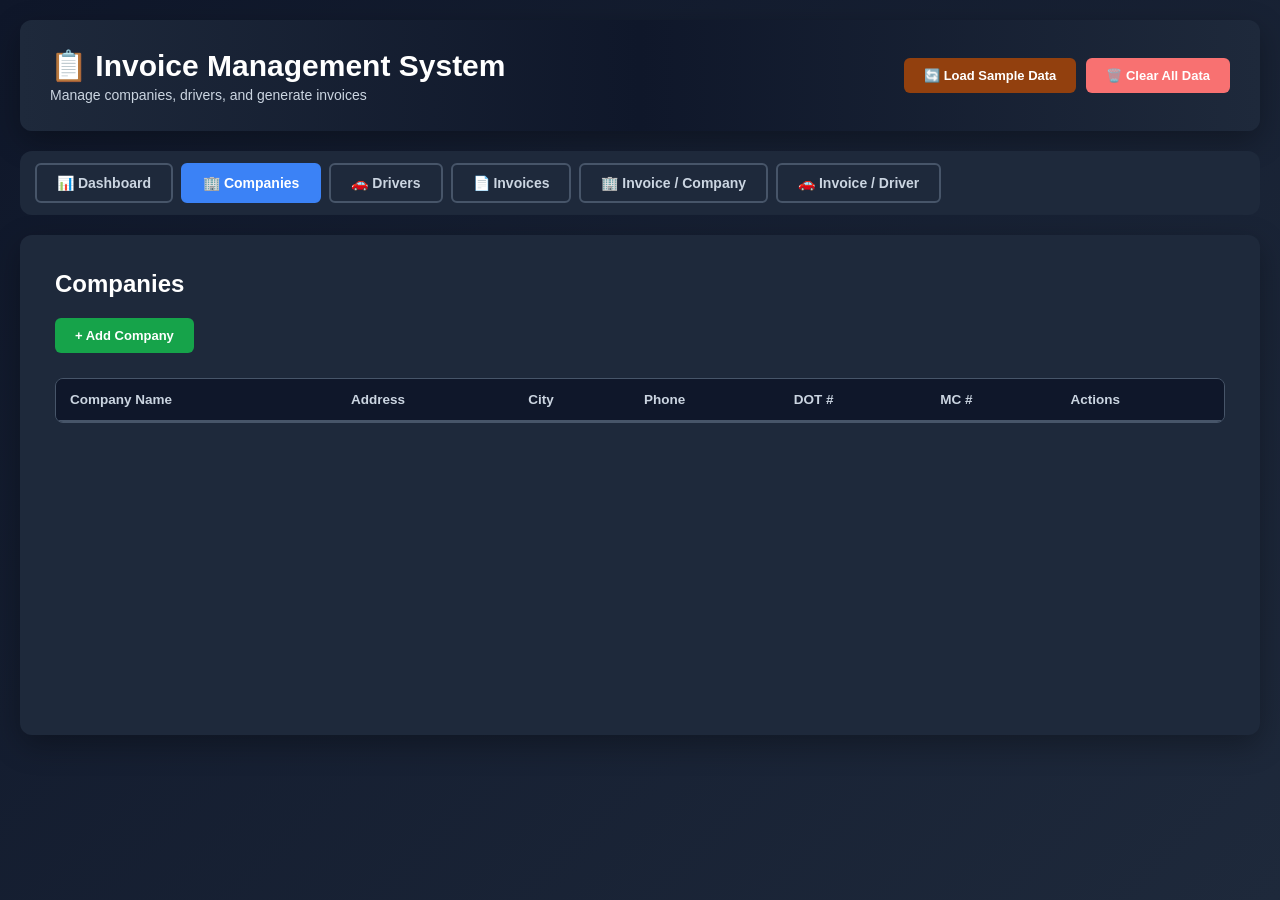
<file: companies.html>
<!DOCTYPE html>
<html lang="en">
<head>
    <meta charset="UTF-8">
    <meta name="viewport" content="width=device-width, initial-scale=1.0">
    <title>Companies - Invoice Management System</title>
    <link rel="stylesheet" href="assets/css/style.css">
</head>
<body>
<div class="app-wrapper">

    <div class="header">
        <div>
            <h1>📋 Invoice Management System</h1>
            <p>Manage companies, drivers, and generate invoices</p>
        </div>
        <div class="header-actions">
            <button class="btn btn-amber" onclick="loadSampleData()">🔄 Load Sample Data</button>
            <button class="btn btn-danger" onclick="clearAllData()">🗑️ Clear All Data</button>
        </div>
    </div>

    <div class="nav-tabs">
        <a class="nav-tab" href="dashboard.html">📊 Dashboard</a>
        <a class="nav-tab active" href="companies.html">🏢 Companies</a>
        <a class="nav-tab" href="drivers.html">🚗 Drivers</a>
        <a class="nav-tab" href="invoices.html">📄 Invoices</a>
        <a class="nav-tab" href="inv-company.html">🏢 Invoice / Company</a>
        <a class="nav-tab" href="inv-driver.html">🚗 Invoice / Driver</a>
    </div>

    <div class="content">
        <h2 style="margin-bottom:20px;">Companies</h2>
        <div class="btn-row">
            <button class="btn btn-success" onclick="openCompanyModal()">+ Add Company</button>
        </div>
        <div class="table-wrap">
            <table>
                <thead><tr><th>Company Name</th><th>Address</th><th>City</th><th>Phone</th><th>DOT #</th><th>MC #</th><th>Actions</th></tr></thead>
                <tbody id="companiesTbody"></tbody>
            </table>
        </div>
    </div>

</div>

<!-- Company Modal -->
<div id="companyModal" class="modal">
    <div class="modal-box modal-sm">
        <div class="modal-hdr">
            <h2 id="companyModalTitle">Add Company</h2>
            <button class="close-btn" onclick="closeModal('companyModal')">&times;</button>
        </div>
        <form id="companyForm" onsubmit="saveCompany(event)">
            <input type="hidden" id="editCompanyId">
            <div class="form-grid">
                <div class="form-group"><label>Company Name *</label><input type="text" id="companyName" required placeholder="e.g. BH Relocation INC"></div>
                <div class="form-group"><label>Phone *</label><input type="text" id="companyPhone" required placeholder="(000) 000-0000"></div>
            </div>
            <div class="form-grid">
                <div class="form-group"><label>Street Address</label><input type="text" id="companyAddress" placeholder="Street address"></div>
                <div class="form-group"><label>City, State ZIP</label><input type="text" id="companyCity" placeholder="Atlanta, GA 30301"></div>
            </div>
            <div class="form-grid">
                <div class="form-group"><label>US DOT Number</label><input type="text" id="companyDOT" placeholder="DOT #"></div>
                <div class="form-group"><label>MC / ICC Number</label><input type="text" id="companyMC" placeholder="MC #"></div>
            </div>
            <div class="modal-footer">
                <button type="button" class="btn btn-secondary" onclick="closeModal('companyModal')">Cancel</button>
                <button type="submit" class="btn btn-primary" id="companySubmitBtn">Save Company</button>
            </div>
        </form>
    </div>
</div>

<div id="toast" class="toast"></div>

<script src="assets/js/data.js"></script>
<script src="assets/js/utils.js"></script>
<script>
function renderPage() {
    const tb = document.getElementById('companiesTbody');
    if (!companies.length) {
        tb.innerHTML = '<tr><td colspan="7" class="empty">No companies yet. Click "+ Add Company" to start.</td></tr>';
        return;
    }
    tb.innerHTML = companies.map(c => `
        <tr>
            <td><strong>${c.name}</strong></td>
            <td>${c.address || '—'}</td>
            <td>${c.city || '—'}</td>
            <td>${c.phone}</td>
            <td>${c.dotNumber || '—'}</td>
            <td>${c.mcNumber || '—'}</td>
            <td><div class="action-btns">
                <button class="btn-xs btn-xs-edit"   onclick="openCompanyModal(${c.id})">✏️ Edit</button>
                <button class="btn-xs btn-xs-delete" onclick="deleteCompany(${c.id})">🗑️ Delete</button>
            </div></td>
        </tr>`).join('');
}

function openCompanyModal(id) {
    document.getElementById('companyForm').reset();
    document.getElementById('editCompanyId').value = '';
    document.getElementById('companyModalTitle').textContent = 'Add Company';
    document.getElementById('companySubmitBtn').textContent  = 'Save Company';
    if (id) {
        const c = companies.find(x => x.id === id);
        if (!c) return;
        document.getElementById('editCompanyId').value  = id;
        document.getElementById('companyName').value    = c.name;
        document.getElementById('companyPhone').value   = c.phone;
        document.getElementById('companyAddress').value = c.address || '';
        document.getElementById('companyCity').value    = c.city    || '';
        document.getElementById('companyDOT').value     = c.dotNumber || '';
        document.getElementById('companyMC').value      = c.mcNumber  || '';
        document.getElementById('companyModalTitle').textContent = 'Edit Company';
        document.getElementById('companySubmitBtn').textContent  = 'Update Company';
    }
    document.getElementById('companyModal').classList.add('active');
}

function saveCompany(e) {
    e.preventDefault();
    const editId = parseInt(document.getElementById('editCompanyId').value) || null;
    const data = {
        name:      document.getElementById('companyName').value.trim(),
        phone:     document.getElementById('companyPhone').value.trim(),
        address:   document.getElementById('companyAddress').value.trim(),
        city:      document.getElementById('companyCity').value.trim(),
        dotNumber: document.getElementById('companyDOT').value.trim(),
        mcNumber:  document.getElementById('companyMC').value.trim(),
    };
    if (editId) {
        Object.assign(companies.find(c => c.id === editId), data);
        toast('Company updated!', 'success');
    } else {
        companies.push({ id: nextCompanyId++, ...data });
        toast('Company added!', 'success');
    }
    save(); renderPage();
    closeModal('companyModal');
}

function deleteCompany(id) {
    if (!confirm('Delete this company?')) return;
    companies = companies.filter(c => c.id !== id);
    save(); renderPage();
    toast('Company deleted.', 'success');
}

document.addEventListener('DOMContentLoaded', () => {
    if (!load()) loadDefaults();
    renderPage();
});
</script>
</body>
</html>
</file>
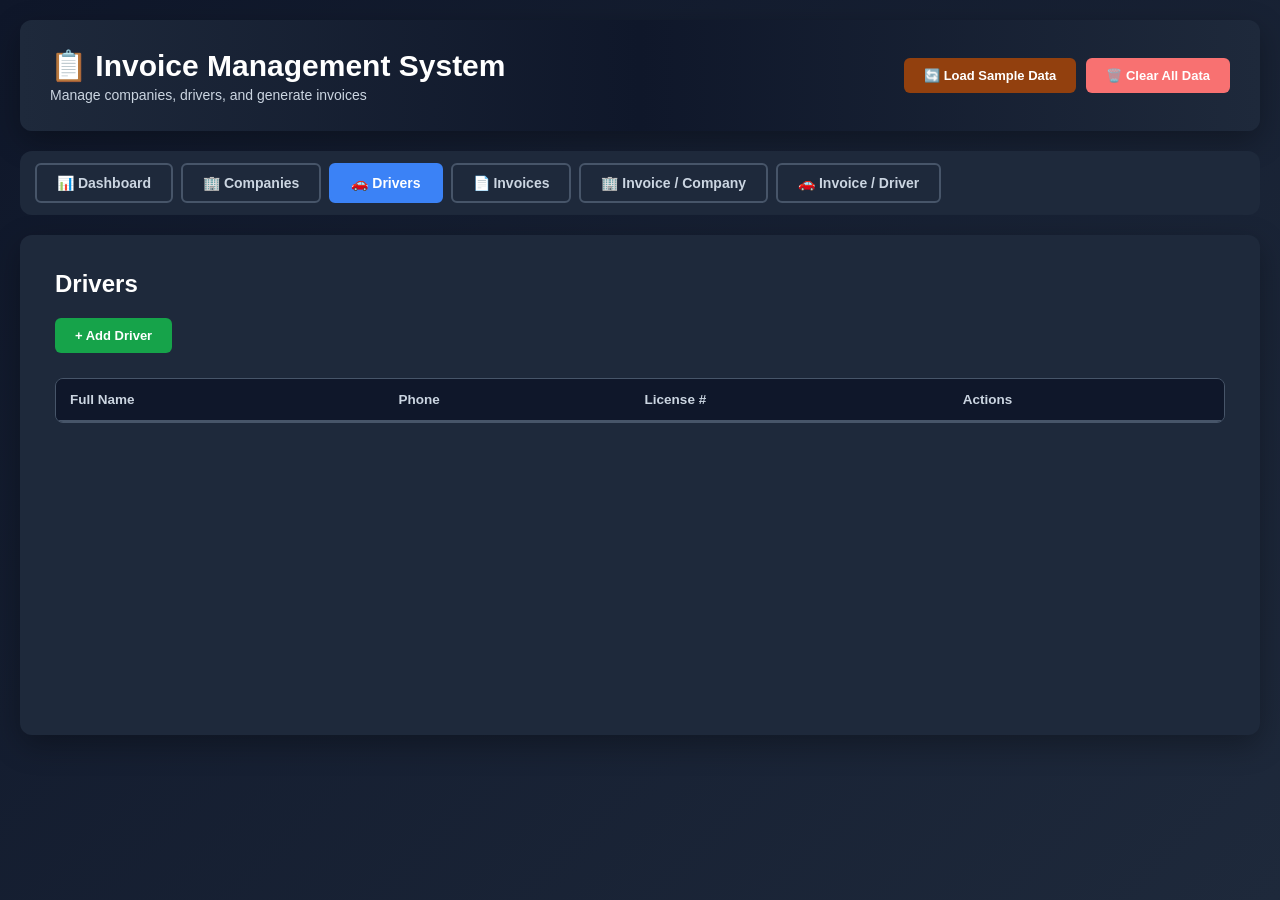
<file: drivers.html>
<!DOCTYPE html>
<html lang="en">
<head>
    <meta charset="UTF-8">
    <meta name="viewport" content="width=device-width, initial-scale=1.0">
    <title>Drivers - Invoice Management System</title>
    <link rel="stylesheet" href="assets/css/style.css">
</head>
<body>
<div class="app-wrapper">

    <div class="header">
        <div>
            <h1>📋 Invoice Management System</h1>
            <p>Manage companies, drivers, and generate invoices</p>
        </div>
        <div class="header-actions">
            <button class="btn btn-amber" onclick="loadSampleData()">🔄 Load Sample Data</button>
            <button class="btn btn-danger" onclick="clearAllData()">🗑️ Clear All Data</button>
        </div>
    </div>

    <div class="nav-tabs">
        <a class="nav-tab" href="dashboard.html">📊 Dashboard</a>
        <a class="nav-tab" href="companies.html">🏢 Companies</a>
        <a class="nav-tab active" href="drivers.html">🚗 Drivers</a>
        <a class="nav-tab" href="invoices.html">📄 Invoices</a>
        <a class="nav-tab" href="inv-company.html">🏢 Invoice / Company</a>
        <a class="nav-tab" href="inv-driver.html">🚗 Invoice / Driver</a>
    </div>

    <div class="content">
        <h2 style="margin-bottom:20px;">Drivers</h2>
        <div class="btn-row">
            <button class="btn btn-success" onclick="openDriverModal()">+ Add Driver</button>
        </div>
        <div class="table-wrap">
            <table>
                <thead><tr><th>Full Name</th><th>Phone</th><th>License #</th><th>Actions</th></tr></thead>
                <tbody id="driversTbody"></tbody>
            </table>
        </div>
    </div>

</div>

<!-- Driver Modal -->
<div id="driverModal" class="modal">
    <div class="modal-box modal-sm">
        <div class="modal-hdr">
            <h2 id="driverModalTitle">Add Driver</h2>
            <button class="close-btn" onclick="closeModal('driverModal')">&times;</button>
        </div>
        <form id="driverForm" onsubmit="saveDriver(event)">
            <input type="hidden" id="editDriverId">
            <div class="form-grid">
                <div class="form-group"><label>First Name *</label><input type="text" id="driverFirstName" required placeholder="First name"></div>
                <div class="form-group"><label>Last Name *</label><input type="text" id="driverLastName" required placeholder="Last name"></div>
            </div>
            <div class="form-grid">
                <div class="form-group"><label>Phone</label><input type="text" id="driverPhone" placeholder="(000) 000-0000"></div>
                <div class="form-group"><label>License Number</label><input type="text" id="driverLicense" placeholder="License #"></div>
            </div>
            <div class="modal-footer">
                <button type="button" class="btn btn-secondary" onclick="closeModal('driverModal')">Cancel</button>
                <button type="submit" class="btn btn-primary" id="driverSubmitBtn">Save Driver</button>
            </div>
        </form>
    </div>
</div>

<div id="toast" class="toast"></div>

<script src="assets/js/data.js"></script>
<script src="assets/js/utils.js"></script>
<script>
function renderPage() {
    const tb = document.getElementById('driversTbody');
    if (!drivers.length) {
        tb.innerHTML = '<tr><td colspan="4" class="empty">No drivers yet. Click "+ Add Driver" to start.</td></tr>';
        return;
    }
    tb.innerHTML = drivers.map(d => `
        <tr>
            <td><strong>${d.firstName} ${d.lastName}</strong></td>
            <td>${d.phone || '—'}</td>
            <td>${d.license || '—'}</td>
            <td><div class="action-btns">
                <button class="btn-xs btn-xs-edit"   onclick="openDriverModal(${d.id})">✏️ Edit</button>
                <button class="btn-xs btn-xs-delete" onclick="deleteDriver(${d.id})">🗑️ Delete</button>
            </div></td>
        </tr>`).join('');
}

function openDriverModal(id) {
    document.getElementById('driverForm').reset();
    document.getElementById('editDriverId').value = '';
    document.getElementById('driverModalTitle').textContent = 'Add Driver';
    document.getElementById('driverSubmitBtn').textContent  = 'Save Driver';
    if (id) {
        const d = drivers.find(x => x.id === id);
        if (!d) return;
        document.getElementById('editDriverId').value    = id;
        document.getElementById('driverFirstName').value = d.firstName;
        document.getElementById('driverLastName').value  = d.lastName;
        document.getElementById('driverPhone').value     = d.phone   || '';
        document.getElementById('driverLicense').value   = d.license || '';
        document.getElementById('driverModalTitle').textContent = 'Edit Driver';
        document.getElementById('driverSubmitBtn').textContent  = 'Update Driver';
    }
    document.getElementById('driverModal').classList.add('active');
}

function saveDriver(e) {
    e.preventDefault();
    const editId = parseInt(document.getElementById('editDriverId').value) || null;
    const data = {
        firstName: document.getElementById('driverFirstName').value.trim(),
        lastName:  document.getElementById('driverLastName').value.trim(),
        phone:     document.getElementById('driverPhone').value.trim(),
        license:   document.getElementById('driverLicense').value.trim(),
    };
    if (editId) {
        Object.assign(drivers.find(d => d.id === editId), data);
        toast('Driver updated!', 'success');
    } else {
        drivers.push({ id: nextDriverId++, ...data });
        toast('Driver added!', 'success');
    }
    save(); renderPage();
    closeModal('driverModal');
}

function deleteDriver(id) {
    if (!confirm('Delete this driver?')) return;
    drivers = drivers.filter(d => d.id !== id);
    save(); renderPage();
    toast('Driver deleted.', 'success');
}

document.addEventListener('DOMContentLoaded', () => {
    if (!load()) loadDefaults();
    renderPage();
});
</script>
</body>
</html>
</file>
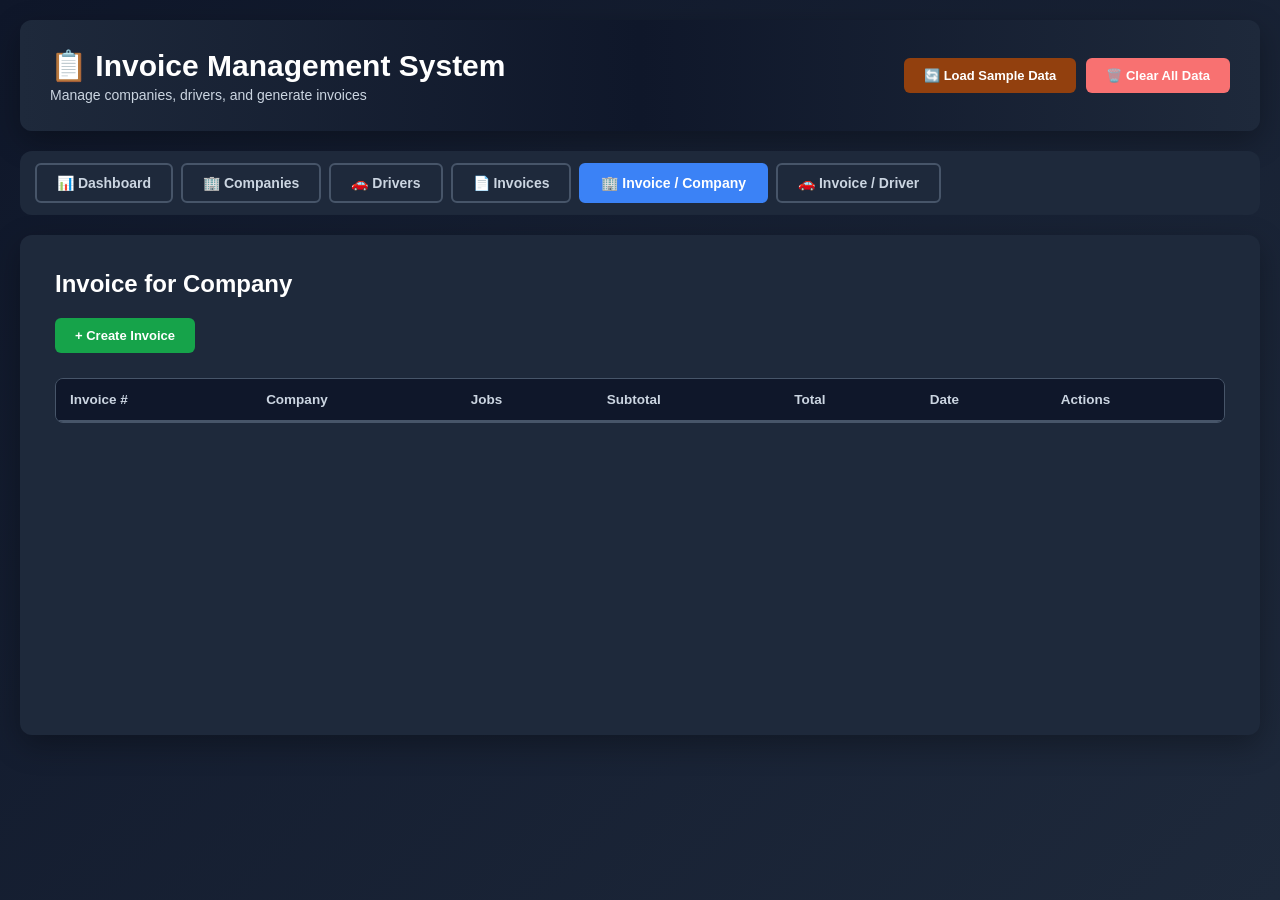
<file: inv-company.html>
<!DOCTYPE html>
<html lang="en">
<head>
    <meta charset="UTF-8">
    <meta name="viewport" content="width=device-width, initial-scale=1.0">
    <title>Invoice / Company - Invoice Management System</title>
    <link rel="stylesheet" href="assets/css/style.css">
</head>
<body>
<div class="app-wrapper">

    <div class="header">
        <div>
            <h1>📋 Invoice Management System</h1>
            <p>Manage companies, drivers, and generate invoices</p>
        </div>
        <div class="header-actions">
            <button class="btn btn-amber" onclick="loadSampleData()">🔄 Load Sample Data</button>
            <button class="btn btn-danger" onclick="clearAllData()">🗑️ Clear All Data</button>
        </div>
    </div>

    <div class="nav-tabs">
        <a class="nav-tab" href="dashboard.html">📊 Dashboard</a>
        <a class="nav-tab" href="companies.html">🏢 Companies</a>
        <a class="nav-tab" href="drivers.html">🚗 Drivers</a>
        <a class="nav-tab" href="invoices.html">📄 Invoices</a>
        <a class="nav-tab active" href="inv-company.html">🏢 Invoice / Company</a>
        <a class="nav-tab" href="inv-driver.html">🚗 Invoice / Driver</a>
    </div>

    <div class="content">
        <h2 style="margin-bottom:20px;">Invoice for Company</h2>
        <div class="btn-row">
            <button class="btn btn-success" onclick="openCoInvModal()">+ Create Invoice</button>
        </div>
        <div class="table-wrap">
            <table>
                <thead><tr><th>Invoice #</th><th>Company</th><th>Jobs</th><th>Subtotal</th><th>Total</th><th>Date</th><th>Actions</th></tr></thead>
                <tbody id="coInvTbody"></tbody>
            </table>
        </div>
    </div>

</div>

<!-- Create / Edit Company Invoice Modal -->
<div id="coInvModal" class="modal">
    <div class="modal-box modal-xl">
        <div class="modal-hdr">
            <h2 id="coInvModalTitle">Create Company Invoice</h2>
            <button class="close-btn" onclick="closeModal('coInvModal')">&times;</button>
        </div>
        <form id="coInvForm" onsubmit="saveCoInvoice(event)">
            <div class="form-grid">
                <div class="form-group">
                    <label>Company *</label>
                    <select id="coInvCompany" required>
                        <option value="">-- Select Company --</option>
                    </select>
                </div>
                <div class="form-group">
                    <label>Invoice Date *</label>
                    <input type="date" id="coInvDate" required>
                </div>
            </div>

            <div class="jobs-section">
                <h4>📦 Jobs</h4>
                <div class="line-items-scroll">
                    <div class="line-item-header-row-xl">
                        <span>Job #</span>
                        <span>Driver</span>
                        <span>Customer</span>
                        <span>From</span>
                        <span>To</span>
                        <span>CF</span>
                        <span>Rate</span>
                        <span>Total</span>
                        <span>Bal. Due</span>
                        <span>New Bal.</span>
                        <span>Remarks</span>
                        <span></span>
                    </div>
                    <div id="coJobsContainer"></div>
                </div>
                <button type="button" class="btn btn-primary" style="margin-top:10px;" onclick="addCoJobRow()">+ Add Job</button>
            </div>

            <div class="summary-box">
                <div class="summary-row"><span>Subtotal (CF × Rate):</span><span id="coSubtotal">$0.00</span></div>
                <div class="summary-row"><span>Carrier Fee (10%):</span><span id="coCarrierFee">$0.00</span></div>
                <div class="summary-row total"><span>TOTAL DUE:</span><span id="coTotal">$0.00</span></div>
            </div>

            <div class="modal-footer">
                <button type="button" class="btn btn-secondary" onclick="closeModal('coInvModal')">Cancel</button>
                <button type="submit" class="btn btn-success" id="coInvSubmitBtn">✔ Save Invoice</button>
            </div>
        </form>
    </div>
</div>

<!-- View Invoice Modal -->
<div id="invoiceViewModal" class="modal">
    <div class="modal-box modal-xl">
        <div class="modal-hdr">
            <h2>Invoice Detail</h2>
            <button class="close-btn" onclick="closeModal('invoiceViewModal')">&times;</button>
        </div>
        <div id="invoiceViewContent"></div>
        <div class="modal-footer">
            <button class="btn btn-secondary" onclick="closeModal('invoiceViewModal')">Close</button>
            <button class="btn btn-primary" onclick="triggerPrint(document.getElementById('invoiceViewContent').innerHTML)">🖨️ Print</button>
        </div>
    </div>
</div>

<!-- Dedicated print area (invisible on screen) -->
<div id="printArea"></div>

<div id="toast" class="toast"></div>

<script src="assets/js/data.js"></script>
<script src="assets/js/utils.js"></script>
<script>
let coJobRows      = [];
let editingCoInvId = null;

function emptyCoJob() {
    return { jobNumber:'', driverId:'', customerName:'', from:'', to:'', cubicFeet:'', rate:'', balanceDue:'', newBalance:'', remarks:'' };
}

// ── Table render ─────────────────────────────

function renderPage() {
    const tb = document.getElementById('coInvTbody');
    if (!companyInvoices.length) {
        tb.innerHTML = '<tr><td colspan="7" class="empty">No company invoices yet. Click "+ Create Invoice" to start.</td></tr>';
        return;
    }
    tb.innerHTML = companyInvoices.map(inv => {
        const co = companies.find(c => c.id === inv.companyId);
        const n  = (inv.lineItems || []).length;
        return `
            <tr>
                <td><strong>CI-${inv.id}</strong></td>
                <td>${co?.name || '?'}</td>
                <td>${n} job${n !== 1 ? 's' : ''}</td>
                <td>$${(inv.subtotal || 0).toFixed(2)}</td>
                <td><strong>$${(inv.total || 0).toFixed(2)}</strong></td>
                <td>${inv.date}</td>
                <td><div class="action-btns">
                    <button class="btn-xs btn-xs-view"   onclick="viewCoInvoice(${inv.id})">👁️ View</button>
                    <button class="btn-xs btn-xs-print"  onclick="printCoInvoice(${inv.id})">🖨️ Print</button>
                    <button class="btn-xs btn-xs-edit"   onclick="editCoInvoice(${inv.id})">✏️ Edit</button>
                    <button class="btn-xs btn-xs-delete" onclick="deleteCoInvoice(${inv.id})">🗑️ Delete</button>
                </div></td>
            </tr>`;
    }).join('');
}

// ── Open modal (create) ──────────────────────

function openCoInvModal() {
    editingCoInvId = null;
    document.getElementById('coInvModalTitle').textContent  = 'Create Company Invoice';
    document.getElementById('coInvSubmitBtn').textContent   = '✔ Save Invoice';
    document.getElementById('coInvForm').reset();
    document.getElementById('coInvDate').valueAsDate = new Date();
    populateCoCompanySelect(null);
    coJobRows = [emptyCoJob()];
    renderCoJobRows();
    document.getElementById('coInvModal').classList.add('active');
}

// ── Open modal (edit) ────────────────────────

function editCoInvoice(id) {
    const inv = companyInvoices.find(i => i.id === id);
    if (!inv) return;
    editingCoInvId = id;
    document.getElementById('coInvModalTitle').textContent = 'Edit Company Invoice';
    document.getElementById('coInvSubmitBtn').textContent  = '✔ Update Invoice';
    document.getElementById('coInvDate').value = inv.date;
    populateCoCompanySelect(inv.companyId);
    coJobRows = JSON.parse(JSON.stringify(inv.lineItems || [emptyCoJob()]));
    renderCoJobRows();
    document.getElementById('coInvModal').classList.add('active');
}

function populateCoCompanySelect(selectedId) {
    document.getElementById('coInvCompany').innerHTML =
        '<option value="">-- Select Company --</option>' +
        companies.map(c => `<option value="${c.id}" ${c.id === selectedId ? 'selected' : ''}>${c.name}</option>`).join('');
}

// ── Job rows ─────────────────────────────────

function addCoJobRow()       { coJobRows.push(emptyCoJob()); renderCoJobRows(); }
function removeCoJobRow(idx) { if (coJobRows.length === 1) return; coJobRows.splice(idx, 1); renderCoJobRows(); }

function setCoJob(idx, field, val) {
    const num = ['cubicFeet','rate','balanceDue','newBalance'];
    coJobRows[idx][field] = num.includes(field) ? (parseFloat(val) || 0) : val;
    if (field === 'cubicFeet' || field === 'rate') renderCoJobRows();
    else updateCoSummary();
}

function renderCoJobRows() {
    document.getElementById('coJobsContainer').innerHTML = coJobRows.map((r, i) => {
        const total = ((r.cubicFeet || 0) * (r.rate || 0)).toFixed(2);
        const driverSel = '<option value="">-- Driver --</option>' +
            drivers.map(d => `<option value="${d.id}" ${d.id == r.driverId ? 'selected' : ''}>${d.firstName} ${d.lastName}</option>`).join('');
        return `
        <div class="line-item-row-xl">
            <input  type="text"   placeholder="Job #"    value="${esc(r.jobNumber)}"    onchange="setCoJob(${i},'jobNumber',this.value)">
            <select onchange="setCoJob(${i},'driverId',this.value)">${driverSel}</select>
            <input  type="text"   placeholder="Customer" value="${esc(r.customerName)}" onchange="setCoJob(${i},'customerName',this.value)">
            <input  type="text"   placeholder="From"     value="${esc(r.from)}"         onchange="setCoJob(${i},'from',this.value)">
            <input  type="text"   placeholder="To"       value="${esc(r.to)}"           onchange="setCoJob(${i},'to',this.value)">
            <input  type="number" placeholder="CF"       value="${r.cubicFeet || ''}"   onchange="setCoJob(${i},'cubicFeet',this.value)" min="0">
            <input  type="number" placeholder="Rate"     value="${r.rate || ''}"        onchange="setCoJob(${i},'rate',this.value)" step="0.01" min="0">
            <div class="cell-total">$${total}</div>
            <input  type="number" placeholder="Bal Due"  value="${r.balanceDue || ''}"  onchange="setCoJob(${i},'balanceDue',this.value)" step="0.01" min="0">
            <input  type="number" placeholder="New Bal"  value="${r.newBalance || ''}"  onchange="setCoJob(${i},'newBalance',this.value)" step="0.01" min="0">
            <input  type="text"   placeholder="Remarks"  value="${esc(r.remarks)}"      onchange="setCoJob(${i},'remarks',this.value)">
            ${coJobRows.length > 1
                ? `<button type="button" class="btn-remove" onclick="removeCoJobRow(${i})">&#x2715;</button>`
                : '<div></div>'}
        </div>`;
    }).join('');
    updateCoSummary();
}

function updateCoSummary() {
    const sub = coJobRows.reduce((s, r) => s + (r.cubicFeet || 0) * (r.rate || 0), 0);
    const fee = sub * 0.1;
    document.getElementById('coSubtotal').textContent   = '$' + sub.toFixed(2);
    document.getElementById('coCarrierFee').textContent = '$' + fee.toFixed(2);
    document.getElementById('coTotal').textContent      = '$' + (sub + fee).toFixed(2);
}

// ── Save (create or update) ──────────────────

function saveCoInvoice(e) {
    e.preventDefault();
    const cid = parseInt(document.getElementById('coInvCompany').value);
    if (!cid) { toast('Please select a company.', 'error'); return; }
    if (!coJobRows.some(r => r.customerName || r.jobNumber)) { toast('Add at least one job.', 'error'); return; }

    const sub   = coJobRows.reduce((s, r) => s + (r.cubicFeet || 0) * (r.rate || 0), 0);
    const fee   = sub * 0.1;
    const date  = document.getElementById('coInvDate').value;
    const items = JSON.parse(JSON.stringify(coJobRows));

    if (editingCoInvId) {
        const inv = companyInvoices.find(i => i.id === editingCoInvId);
        inv.companyId = cid; inv.date = date; inv.lineItems = items;
        inv.subtotal = sub; inv.carrierFee = fee; inv.total = sub + fee;
        toast('Company invoice updated!', 'success');
    } else {
        companyInvoices.push({ id: nextCoInvId++, companyId: cid, date, lineItems: items, subtotal: sub, carrierFee: fee, total: sub + fee });
        toast('Company invoice saved!', 'success');
    }

    editingCoInvId = null;
    save(); renderPage();
    closeModal('coInvModal');
}

// ── Delete ───────────────────────────────────

function deleteCoInvoice(id) {
    if (!confirm('Delete this invoice?')) return;
    companyInvoices = companyInvoices.filter(i => i.id !== id);
    save(); renderPage();
    toast('Invoice deleted.', 'success');
}

// ── Build invoice HTML (shared by view + print) ──

function buildCoInvoiceHtml(id) {
    const inv  = companyInvoices.find(i => i.id === id);
    if (!inv) return '';
    const co   = companies.find(c => c.id === inv.companyId) || {};
    const jobs = inv.lineItems || [];
    let totalCF = 0, totalAmt = 0, totalBal = 0, totalNewBal = 0;
    jobs.forEach(j => {
        totalCF     += (j.cubicFeet || 0);
        totalAmt    += (j.cubicFeet || 0) * (j.rate || 0);
        totalBal    += (j.balanceDue || 0);
        totalNewBal += (j.newBalance || 0);
    });

    const rows = jobs.map(j => {
        const dr = drivers.find(d => d.id == j.driverId) || {};
        return `<tr>
            <td>${j.jobNumber || ''}</td>
            <td>${dr.firstName ? dr.firstName + ' ' + dr.lastName : '—'}</td>
            <td>${j.customerName || ''}</td>
            <td>${j.from || ''}</td>
            <td>${j.to || ''}</td>
            <td>${j.cubicFeet || 0}</td>
            <td>$${parseFloat(j.rate || 0).toFixed(2)}</td>
            <td><strong>$${((j.cubicFeet || 0) * (j.rate || 0)).toFixed(2)}</strong></td>
            <td>$${parseFloat(j.balanceDue || 0).toFixed(2)}</td>
            <td>$${parseFloat(j.newBalance || 0).toFixed(2)}</td>
            <td>${j.remarks || ''}</td>
        </tr>`;
    }).join('');

    return `
        <div class="inv-view">
            <div class="inv-view-hdr">
                <h2>${co.name || 'Company'}</h2>
                <p>${co.address || ''}${co.city ? ', ' + co.city : ''}</p>
                <p>US DOT: ${co.dotNumber || '—'} &nbsp;&nbsp; MC/ICC: ${co.mcNumber || '—'} &nbsp;&nbsp; Tel: ${co.phone || '—'}</p>
            </div>
            <div class="inv-meta">
                <div><strong>Invoice #:</strong> CI-${inv.id}<br><strong>Date:</strong> ${inv.date}<br><strong>Type:</strong> Company Invoice</div>
                <div><strong>Total Jobs:</strong> ${jobs.length}<br><strong>Total CF:</strong> ${totalCF}<br><strong>Total Due:</strong> $${(inv.total || 0).toFixed(2)}</div>
            </div>
            <div style="overflow-x:auto;">
            <table class="inv-table">
                <thead><tr><th>Job #</th><th>Driver</th><th>Customer</th><th>From</th><th>To</th><th>CF</th><th>Rate</th><th>Total</th><th>Bal. Due</th><th>New Bal.</th><th>Remarks</th></tr></thead>
                <tbody>
                    ${rows}
                    <tr class="inv-total-row">
                        <td colspan="5"><strong>TOTALS</strong></td>
                        <td><strong>${totalCF}</strong></td><td></td>
                        <td><strong>$${totalAmt.toFixed(2)}</strong></td>
                        <td><strong>$${totalBal.toFixed(2)}</strong></td>
                        <td><strong>$${totalNewBal.toFixed(2)}</strong></td><td></td>
                    </tr>
                </tbody>
            </table>
            </div>
            <div class="inv-summary" style="margin-top:20px;">
                <div class="inv-summary-row"><span>Subtotal:</span><span>$${(inv.subtotal || 0).toFixed(2)}</span></div>
                <div class="inv-summary-row"><span>Carrier Fee (10%):</span><span>$${(inv.carrierFee || 0).toFixed(2)}</span></div>
                <div class="inv-summary-row"><span>TOTAL DUE:</span><span>$${(inv.total || 0).toFixed(2)}</span></div>
            </div>
            <div style="display:flex;gap:40px;margin-top:40px;">
                <div style="flex:1;border-top:2px solid #333;padding-top:6px;font-size:12px;color:#555;">Authorized Signature</div>
                <div style="flex:0.4;border-top:2px solid #333;padding-top:6px;font-size:12px;color:#555;">Date</div>
            </div>
        </div>`;
}

// ── View (opens modal) ────────────────────────

function viewCoInvoice(id) {
    document.getElementById('invoiceViewContent').innerHTML = buildCoInvoiceHtml(id);
    document.getElementById('invoiceViewModal').classList.add('active');
}

// ── Print directly (no modal needed) ─────────

function printCoInvoice(id) {
    triggerPrint(buildCoInvoiceHtml(id));
}

document.addEventListener('DOMContentLoaded', () => {
    if (!load()) loadDefaults();
    renderPage();
});
</script>
</body>
</html>
</file>
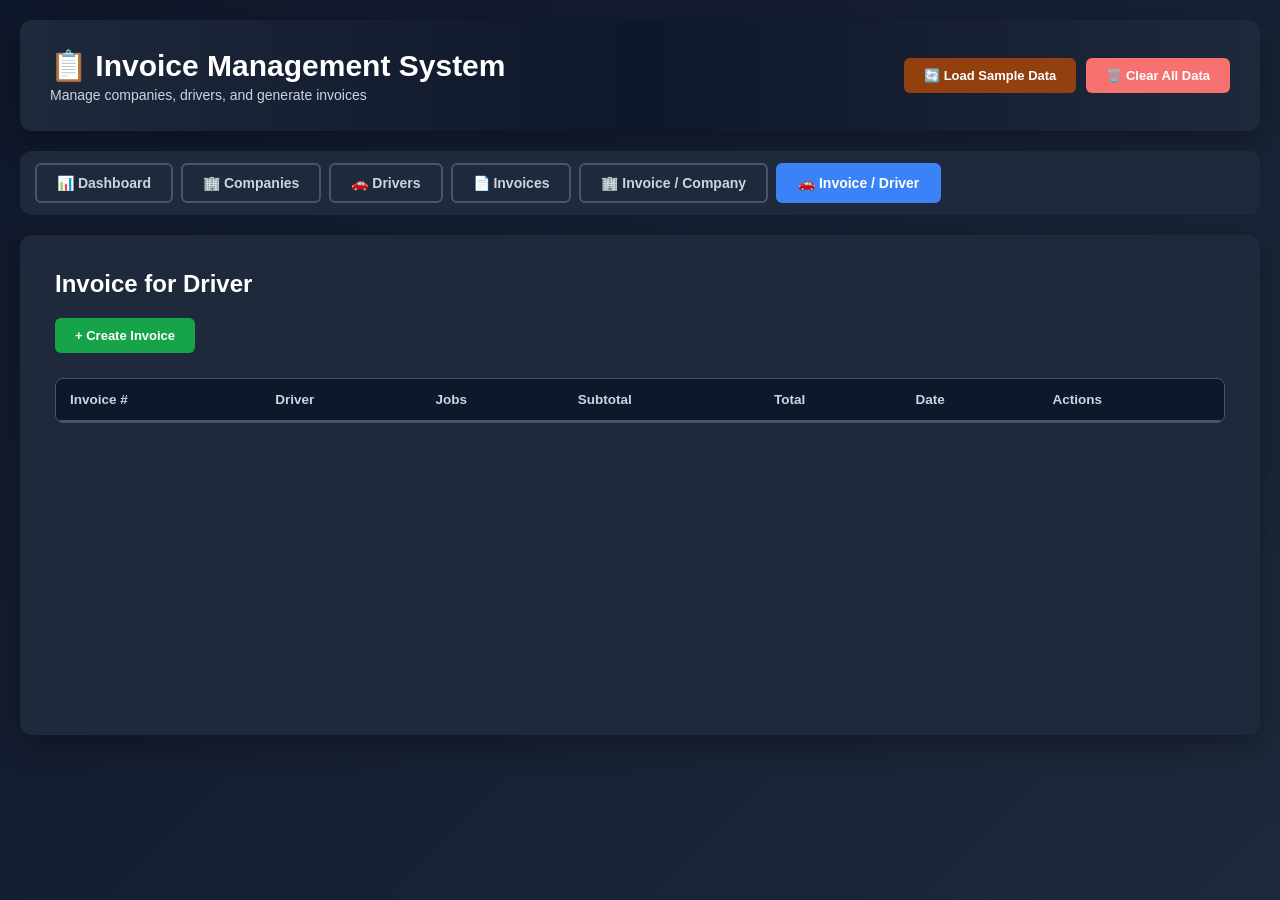
<file: inv-driver.html>
<!DOCTYPE html>
<html lang="en">
<head>
    <meta charset="UTF-8">
    <meta name="viewport" content="width=device-width, initial-scale=1.0">
    <title>Invoice / Driver - Invoice Management System</title>
    <link rel="stylesheet" href="assets/css/style.css">
</head>
<body>
<div class="app-wrapper">

    <div class="header">
        <div>
            <h1>📋 Invoice Management System</h1>
            <p>Manage companies, drivers, and generate invoices</p>
        </div>
        <div class="header-actions">
            <button class="btn btn-amber" onclick="loadSampleData()">🔄 Load Sample Data</button>
            <button class="btn btn-danger" onclick="clearAllData()">🗑️ Clear All Data</button>
        </div>
    </div>

    <div class="nav-tabs">
        <a class="nav-tab" href="dashboard.html">📊 Dashboard</a>
        <a class="nav-tab" href="companies.html">🏢 Companies</a>
        <a class="nav-tab" href="drivers.html">🚗 Drivers</a>
        <a class="nav-tab" href="invoices.html">📄 Invoices</a>
        <a class="nav-tab" href="inv-company.html">🏢 Invoice / Company</a>
        <a class="nav-tab active" href="inv-driver.html">🚗 Invoice / Driver</a>
    </div>

    <div class="content">
        <h2 style="margin-bottom:20px;">Invoice for Driver</h2>
        <div class="btn-row">
            <button class="btn btn-success" onclick="openDrInvModal()">+ Create Invoice</button>
        </div>
        <div class="table-wrap">
            <table>
                <thead><tr><th>Invoice #</th><th>Driver</th><th>Jobs</th><th>Subtotal</th><th>Total</th><th>Date</th><th>Actions</th></tr></thead>
                <tbody id="drInvTbody"></tbody>
            </table>
        </div>
    </div>

</div>

<!-- Create / Edit Driver Invoice Modal -->
<div id="drInvModal" class="modal">
    <div class="modal-box modal-xl">
        <div class="modal-hdr">
            <h2 id="drInvModalTitle">Create Driver Invoice</h2>
            <button class="close-btn" onclick="closeModal('drInvModal')">&times;</button>
        </div>
        <form id="drInvForm" onsubmit="saveDrInvoice(event)">
            <div class="form-grid">
                <div class="form-group">
                    <label>Driver *</label>
                    <select id="drInvDriver" required>
                        <option value="">-- Select Driver --</option>
                    </select>
                </div>
                <div class="form-group">
                    <label>Invoice Date *</label>
                    <input type="date" id="drInvDate" required>
                </div>
            </div>

            <div class="jobs-section">
                <h4>📦 Jobs</h4>
                <div class="line-items-scroll">
                    <div class="line-item-header-row-xl">
                        <span>Job #</span>
                        <span>Company</span>
                        <span>Customer</span>
                        <span>From</span>
                        <span>To</span>
                        <span>CF</span>
                        <span>Rate</span>
                        <span>Total</span>
                        <span>Bal. Due</span>
                        <span>New Bal.</span>
                        <span>Remarks</span>
                        <span></span>
                    </div>
                    <div id="drJobsContainer"></div>
                </div>
                <button type="button" class="btn btn-primary" style="margin-top:10px;" onclick="addDrJobRow()">+ Add Job</button>
            </div>

            <div class="summary-box">
                <div class="summary-row"><span>Subtotal (CF × Rate):</span><span id="drSubtotal">$0.00</span></div>
                <div class="summary-row"><span>Carrier Fee (10%):</span><span id="drCarrierFee">$0.00</span></div>
                <div class="summary-row total"><span>TOTAL DUE:</span><span id="drTotal">$0.00</span></div>
            </div>

            <div class="modal-footer">
                <button type="button" class="btn btn-secondary" onclick="closeModal('drInvModal')">Cancel</button>
                <button type="submit" class="btn btn-success" id="drInvSubmitBtn">✔ Save Invoice</button>
            </div>
        </form>
    </div>
</div>

<!-- View Invoice Modal -->
<div id="invoiceViewModal" class="modal">
    <div class="modal-box modal-xl">
        <div class="modal-hdr">
            <h2>Invoice Detail</h2>
            <button class="close-btn" onclick="closeModal('invoiceViewModal')">&times;</button>
        </div>
        <div id="invoiceViewContent"></div>
        <div class="modal-footer">
            <button class="btn btn-secondary" onclick="closeModal('invoiceViewModal')">Close</button>
            <button class="btn btn-primary" onclick="triggerPrint(document.getElementById('invoiceViewContent').innerHTML)">🖨️ Print</button>
        </div>
    </div>
</div>

<!-- Dedicated print area (invisible on screen) -->
<div id="printArea"></div>

<div id="toast" class="toast"></div>

<script src="assets/js/data.js"></script>
<script src="assets/js/utils.js"></script>
<script>
let drJobRows      = [];
let editingDrInvId = null;

function emptyDrJob() {
    return { jobNumber:'', companyId:'', customerName:'', from:'', to:'', cubicFeet:'', rate:'', balanceDue:'', newBalance:'', remarks:'' };
}

// ── Table render ─────────────────────────────

function renderPage() {
    const tb = document.getElementById('drInvTbody');
    if (!driverInvoices.length) {
        tb.innerHTML = '<tr><td colspan="7" class="empty">No driver invoices yet. Click "+ Create Invoice" to start.</td></tr>';
        return;
    }
    tb.innerHTML = driverInvoices.map(inv => {
        const dr = drivers.find(d => d.id === inv.driverId);
        const n  = (inv.lineItems || []).length;
        return `
            <tr>
                <td><strong>DI-${inv.id}</strong></td>
                <td>${dr ? dr.firstName + ' ' + dr.lastName : '?'}</td>
                <td>${n} job${n !== 1 ? 's' : ''}</td>
                <td>$${(inv.subtotal || 0).toFixed(2)}</td>
                <td><strong>$${(inv.total || 0).toFixed(2)}</strong></td>
                <td>${inv.date}</td>
                <td><div class="action-btns">
                    <button class="btn-xs btn-xs-view"   onclick="viewDrInvoice(${inv.id})">👁️ View</button>
                    <button class="btn-xs btn-xs-print"  onclick="printDrInvoice(${inv.id})">🖨️ Print</button>
                    <button class="btn-xs btn-xs-edit"   onclick="editDrInvoice(${inv.id})">✏️ Edit</button>
                    <button class="btn-xs btn-xs-delete" onclick="deleteDrInvoice(${inv.id})">🗑️ Delete</button>
                </div></td>
            </tr>`;
    }).join('');
}

// ── Open modal (create) ──────────────────────

function openDrInvModal() {
    editingDrInvId = null;
    document.getElementById('drInvModalTitle').textContent = 'Create Driver Invoice';
    document.getElementById('drInvSubmitBtn').textContent  = '✔ Save Invoice';
    document.getElementById('drInvForm').reset();
    document.getElementById('drInvDate').valueAsDate = new Date();
    populateDrDriverSelect(null);
    drJobRows = [emptyDrJob()];
    renderDrJobRows();
    document.getElementById('drInvModal').classList.add('active');
}

// ── Open modal (edit) ────────────────────────

function editDrInvoice(id) {
    const inv = driverInvoices.find(i => i.id === id);
    if (!inv) return;
    editingDrInvId = id;
    document.getElementById('drInvModalTitle').textContent = 'Edit Driver Invoice';
    document.getElementById('drInvSubmitBtn').textContent  = '✔ Update Invoice';
    document.getElementById('drInvDate').value = inv.date;
    populateDrDriverSelect(inv.driverId);
    drJobRows = JSON.parse(JSON.stringify(inv.lineItems || [emptyDrJob()]));
    renderDrJobRows();
    document.getElementById('drInvModal').classList.add('active');
}

function populateDrDriverSelect(selectedId) {
    document.getElementById('drInvDriver').innerHTML =
        '<option value="">-- Select Driver --</option>' +
        drivers.map(d => `<option value="${d.id}" ${d.id === selectedId ? 'selected' : ''}>${d.firstName} ${d.lastName}</option>`).join('');
}

// ── Job rows ─────────────────────────────────

function addDrJobRow()       { drJobRows.push(emptyDrJob()); renderDrJobRows(); }
function removeDrJobRow(idx) { if (drJobRows.length === 1) return; drJobRows.splice(idx, 1); renderDrJobRows(); }

function setDrJob(idx, field, val) {
    const num = ['cubicFeet','rate','balanceDue','newBalance'];
    drJobRows[idx][field] = num.includes(field) ? (parseFloat(val) || 0) : val;
    if (field === 'cubicFeet' || field === 'rate') renderDrJobRows();
    else updateDrSummary();
}

function renderDrJobRows() {
    document.getElementById('drJobsContainer').innerHTML = drJobRows.map((r, i) => {
        const total = ((r.cubicFeet || 0) * (r.rate || 0)).toFixed(2);
        const companySel = '<option value="">-- Company --</option>' +
            companies.map(c => `<option value="${c.id}" ${c.id == r.companyId ? 'selected' : ''}>${c.name}</option>`).join('');
        return `
        <div class="line-item-row-xl">
            <input  type="text"   placeholder="Job #"    value="${esc(r.jobNumber)}"    onchange="setDrJob(${i},'jobNumber',this.value)">
            <select onchange="setDrJob(${i},'companyId',this.value)">${companySel}</select>
            <input  type="text"   placeholder="Customer" value="${esc(r.customerName)}" onchange="setDrJob(${i},'customerName',this.value)">
            <input  type="text"   placeholder="From"     value="${esc(r.from)}"         onchange="setDrJob(${i},'from',this.value)">
            <input  type="text"   placeholder="To"       value="${esc(r.to)}"           onchange="setDrJob(${i},'to',this.value)">
            <input  type="number" placeholder="CF"       value="${r.cubicFeet || ''}"   onchange="setDrJob(${i},'cubicFeet',this.value)" min="0">
            <input  type="number" placeholder="Rate"     value="${r.rate || ''}"        onchange="setDrJob(${i},'rate',this.value)" step="0.01" min="0">
            <div class="cell-total">$${total}</div>
            <input  type="number" placeholder="Bal Due"  value="${r.balanceDue || ''}"  onchange="setDrJob(${i},'balanceDue',this.value)" step="0.01" min="0">
            <input  type="number" placeholder="New Bal"  value="${r.newBalance || ''}"  onchange="setDrJob(${i},'newBalance',this.value)" step="0.01" min="0">
            <input  type="text"   placeholder="Remarks"  value="${esc(r.remarks)}"      onchange="setDrJob(${i},'remarks',this.value)">
            ${drJobRows.length > 1
                ? `<button type="button" class="btn-remove" onclick="removeDrJobRow(${i})">&#x2715;</button>`
                : '<div></div>'}
        </div>`;
    }).join('');
    updateDrSummary();
}

function updateDrSummary() {
    const sub = drJobRows.reduce((s, r) => s + (r.cubicFeet || 0) * (r.rate || 0), 0);
    const fee = sub * 0.1;
    document.getElementById('drSubtotal').textContent   = '$' + sub.toFixed(2);
    document.getElementById('drCarrierFee').textContent = '$' + fee.toFixed(2);
    document.getElementById('drTotal').textContent      = '$' + (sub + fee).toFixed(2);
}

// ── Save (create or update) ──────────────────

function saveDrInvoice(e) {
    e.preventDefault();
    const did = parseInt(document.getElementById('drInvDriver').value);
    if (!did) { toast('Please select a driver.', 'error'); return; }
    if (!drJobRows.some(r => r.customerName || r.jobNumber)) { toast('Add at least one job.', 'error'); return; }

    const sub   = drJobRows.reduce((s, r) => s + (r.cubicFeet || 0) * (r.rate || 0), 0);
    const fee   = sub * 0.1;
    const date  = document.getElementById('drInvDate').value;
    const items = JSON.parse(JSON.stringify(drJobRows));

    if (editingDrInvId) {
        const inv = driverInvoices.find(i => i.id === editingDrInvId);
        inv.driverId = did; inv.date = date; inv.lineItems = items;
        inv.subtotal = sub; inv.carrierFee = fee; inv.total = sub + fee;
        toast('Driver invoice updated!', 'success');
    } else {
        driverInvoices.push({ id: nextDrInvId++, driverId: did, date, lineItems: items, subtotal: sub, carrierFee: fee, total: sub + fee });
        toast('Driver invoice saved!', 'success');
    }

    editingDrInvId = null;
    save(); renderPage();
    closeModal('drInvModal');
}

// ── Delete ───────────────────────────────────

function deleteDrInvoice(id) {
    if (!confirm('Delete this invoice?')) return;
    driverInvoices = driverInvoices.filter(i => i.id !== id);
    save(); renderPage();
    toast('Invoice deleted.', 'success');
}

// ── Build invoice HTML (shared by view + print) ──

function buildDrInvoiceHtml(id) {
    const inv  = driverInvoices.find(i => i.id === id);
    if (!inv) return '';
    const dr   = drivers.find(d => d.id === inv.driverId) || {};
    const jobs = inv.lineItems || [];
    let totalCF = 0, totalAmt = 0, totalBal = 0, totalNewBal = 0;
    jobs.forEach(j => {
        totalCF     += (j.cubicFeet || 0);
        totalAmt    += (j.cubicFeet || 0) * (j.rate || 0);
        totalBal    += (j.balanceDue || 0);
        totalNewBal += (j.newBalance || 0);
    });

    const rows = jobs.map(j => {
        const co = companies.find(c => c.id == j.companyId) || {};
        return `<tr>
            <td>${j.jobNumber || ''}</td>
            <td>${co.name || '—'}</td>
            <td>${j.customerName || ''}</td>
            <td>${j.from || ''}</td>
            <td>${j.to || ''}</td>
            <td>${j.cubicFeet || 0}</td>
            <td>$${parseFloat(j.rate || 0).toFixed(2)}</td>
            <td><strong>$${((j.cubicFeet || 0) * (j.rate || 0)).toFixed(2)}</strong></td>
            <td>$${parseFloat(j.balanceDue || 0).toFixed(2)}</td>
            <td>$${parseFloat(j.newBalance || 0).toFixed(2)}</td>
            <td>${j.remarks || ''}</td>
        </tr>`;
    }).join('');

    return `
        <div class="inv-view">
            <div class="inv-view-hdr">
                <h2>${dr.firstName || ''} ${dr.lastName || ''}</h2>
                <p>Driver Statement</p>
                <p>Phone: ${dr.phone || '—'} &nbsp;&nbsp; License: ${dr.license || '—'}</p>
            </div>
            <div class="inv-meta">
                <div><strong>Invoice #:</strong> DI-${inv.id}<br><strong>Date:</strong> ${inv.date}<br><strong>Type:</strong> Driver Invoice</div>
                <div><strong>Total Jobs:</strong> ${jobs.length}<br><strong>Total CF:</strong> ${totalCF}<br><strong>Total Due:</strong> $${(inv.total || 0).toFixed(2)}</div>
            </div>
            <div style="overflow-x:auto;">
            <table class="inv-table">
                <thead><tr><th>Job #</th><th>Company</th><th>Customer</th><th>From</th><th>To</th><th>CF</th><th>Rate</th><th>Total</th><th>Bal. Due</th><th>New Bal.</th><th>Remarks</th></tr></thead>
                <tbody>
                    ${rows}
                    <tr class="inv-total-row">
                        <td colspan="5"><strong>TOTALS</strong></td>
                        <td><strong>${totalCF}</strong></td><td></td>
                        <td><strong>$${totalAmt.toFixed(2)}</strong></td>
                        <td><strong>$${totalBal.toFixed(2)}</strong></td>
                        <td><strong>$${totalNewBal.toFixed(2)}</strong></td><td></td>
                    </tr>
                </tbody>
            </table>
            </div>
            <div class="inv-summary" style="margin-top:20px;">
                <div class="inv-summary-row"><span>Subtotal:</span><span>$${(inv.subtotal || 0).toFixed(2)}</span></div>
                <div class="inv-summary-row"><span>Carrier Fee (10%):</span><span>$${(inv.carrierFee || 0).toFixed(2)}</span></div>
                <div class="inv-summary-row"><span>TOTAL DUE:</span><span>$${(inv.total || 0).toFixed(2)}</span></div>
            </div>
            <div style="display:flex;gap:40px;margin-top:40px;">
                <div style="flex:1;border-top:2px solid #333;padding-top:6px;font-size:12px;color:#555;">Driver Signature</div>
                <div style="flex:0.4;border-top:2px solid #333;padding-top:6px;font-size:12px;color:#555;">Date</div>
            </div>
        </div>`;
}

// ── View (opens modal) ────────────────────────

function viewDrInvoice(id) {
    document.getElementById('invoiceViewContent').innerHTML = buildDrInvoiceHtml(id);
    document.getElementById('invoiceViewModal').classList.add('active');
}

// ── Print directly (no modal needed) ─────────

function printDrInvoice(id) {
    triggerPrint(buildDrInvoiceHtml(id));
}

document.addEventListener('DOMContentLoaded', () => {
    if (!load()) loadDefaults();
    renderPage();
});
</script>
</body>
</html>
</file>
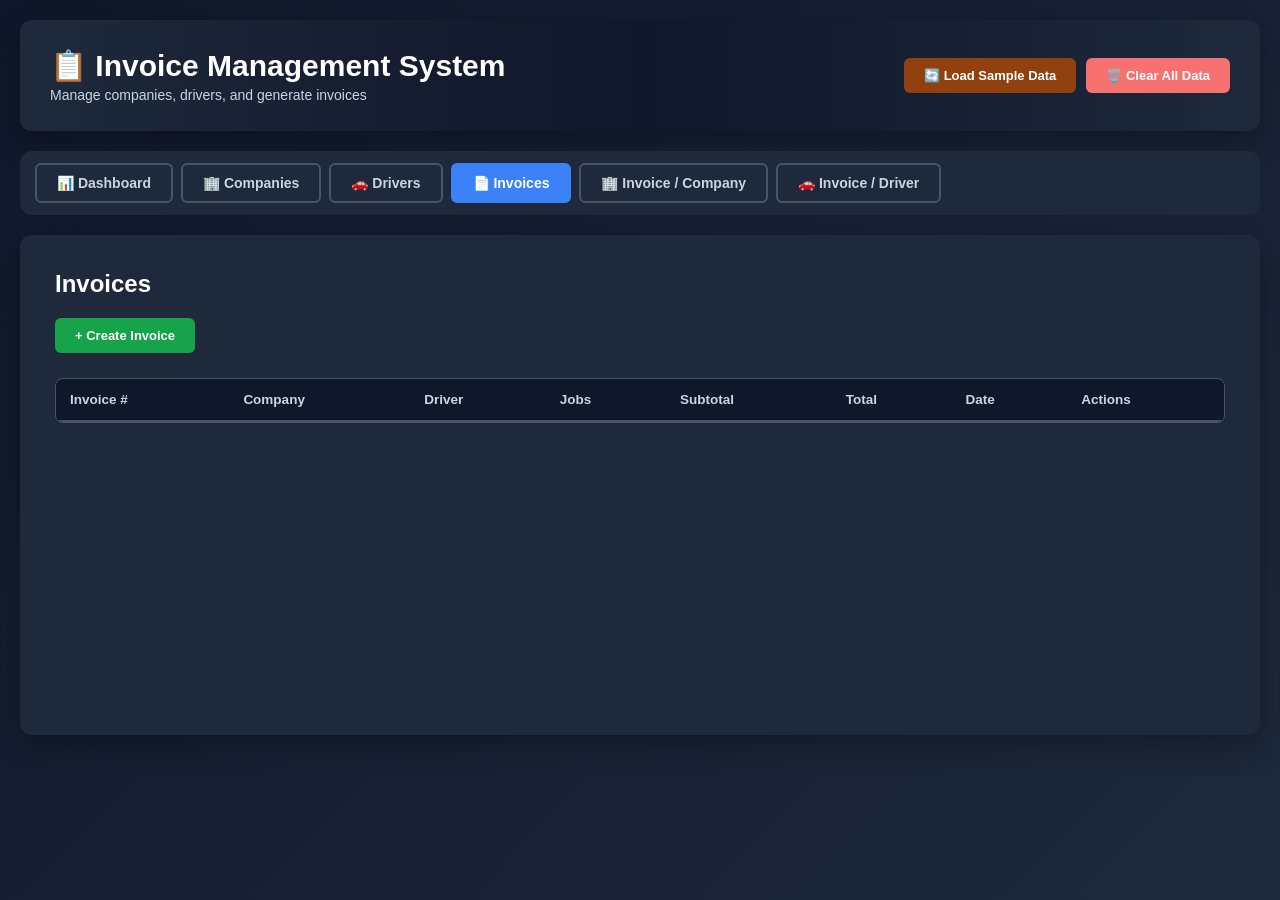
<file: invoices.html>
<!DOCTYPE html>
<html lang="en">
<head>
    <meta charset="UTF-8">
    <meta name="viewport" content="width=device-width, initial-scale=1.0">
    <title>Invoices - Invoice Management System</title>
    <link rel="stylesheet" href="assets/css/style.css">
</head>
<body>
<div class="app-wrapper">

    <div class="header">
        <div>
            <h1>📋 Invoice Management System</h1>
            <p>Manage companies, drivers, and generate invoices</p>
        </div>
        <div class="header-actions">
            <button class="btn btn-amber" onclick="loadSampleData()">🔄 Load Sample Data</button>
            <button class="btn btn-danger" onclick="clearAllData()">🗑️ Clear All Data</button>
        </div>
    </div>

    <div class="nav-tabs">
        <a class="nav-tab" href="dashboard.html">📊 Dashboard</a>
        <a class="nav-tab" href="companies.html">🏢 Companies</a>
        <a class="nav-tab" href="drivers.html">🚗 Drivers</a>
        <a class="nav-tab active" href="invoices.html">📄 Invoices</a>
        <a class="nav-tab" href="inv-company.html">🏢 Invoice / Company</a>
        <a class="nav-tab" href="inv-driver.html">🚗 Invoice / Driver</a>
    </div>

    <div class="content">
        <h2 style="margin-bottom:20px;">Invoices</h2>
        <div class="btn-row">
            <button class="btn btn-success" onclick="openInvoiceModal()">+ Create Invoice</button>
        </div>
        <div class="table-wrap">
            <table>
                <thead><tr><th>Invoice #</th><th>Company</th><th>Driver</th><th>Jobs</th><th>Subtotal</th><th>Total</th><th>Date</th><th>Actions</th></tr></thead>
                <tbody id="invoicesTbody"></tbody>
            </table>
        </div>
    </div>

</div>

<!-- Create Invoice Modal -->
<div id="invoiceModal" class="modal">
    <div class="modal-box modal-xl">
        <div class="modal-hdr">
            <h2>Create Invoice</h2>
            <button class="close-btn" onclick="closeModal('invoiceModal')">&times;</button>
        </div>
        <form id="invoiceForm" onsubmit="saveInvoice(event)">
            <div class="form-grid">
                <div class="form-group">
                    <label>Company *</label>
                    <select id="invoiceCompany" required>
                        <option value="">-- Select Company --</option>
                    </select>
                </div>
                <div class="form-group">
                    <label>Driver *</label>
                    <select id="invoiceDriver" required>
                        <option value="">-- Select Driver --</option>
                    </select>
                </div>
                <div class="form-group">
                    <label>Invoice Date *</label>
                    <input type="date" id="invoiceDate" required>
                </div>
            </div>
            <div class="jobs-section">
                <h4>📦 Jobs</h4>
                <div class="line-items-scroll">
                    <div class="line-item-header-row">
                        <span>Job #</span><span>Customer</span><span>From</span><span>To</span>
                        <span>CF</span><span>Rate</span><span>Total</span>
                        <span>Bal. Due</span><span>New Bal.</span><span>Remarks</span><span></span>
                    </div>
                    <div id="lineItemsContainer"></div>
                </div>
                <button type="button" class="btn btn-primary" style="margin-top:10px;" onclick="addJobRow()">+ Add Job</button>
            </div>
            <div class="summary-box">
                <div class="summary-row"><span>Subtotal (CF × Rate):</span><span id="invSubtotal">$0.00</span></div>
                <div class="summary-row"><span>Carrier Fee (10%):</span><span id="invCarrierFee">$0.00</span></div>
                <div class="summary-row total"><span>TOTAL DUE:</span><span id="invTotal">$0.00</span></div>
            </div>
            <div class="modal-footer">
                <button type="button" class="btn btn-secondary" onclick="closeModal('invoiceModal')">Cancel</button>
                <button type="submit" class="btn btn-success">✔ Save Invoice</button>
            </div>
        </form>
    </div>
</div>

<!-- View Invoice Modal -->
<div id="invoiceViewModal" class="modal">
    <div class="modal-box modal-xl">
        <div class="modal-hdr">
            <h2>Invoice Detail</h2>
            <button class="close-btn" onclick="closeModal('invoiceViewModal')">&times;</button>
        </div>
        <div id="invoiceViewContent"></div>
        <div class="modal-footer">
            <button class="btn btn-secondary" onclick="closeModal('invoiceViewModal')">Close</button>
            <button class="btn btn-primary" onclick="triggerPrint(document.getElementById('invoiceViewContent').innerHTML)">🖨️ Print</button>
        </div>
    </div>
</div>

<!-- Dedicated print area (invisible on screen) -->
<div id="printArea"></div>

<div id="toast" class="toast"></div>

<script src="assets/js/data.js"></script>
<script src="assets/js/utils.js"></script>
<script>
let jobRows = [];
function emptyJob() { return { jobNumber:'', customerName:'', from:'', to:'', cubicFeet:'', rate:'', balanceDue:'', newBalance:'', remarks:'' }; }

// ── Table render ─────────────────────────────

function renderPage() {
    const tb = document.getElementById('invoicesTbody');
    if (!invoices.length) {
        tb.innerHTML = '<tr><td colspan="8" class="empty">No invoices yet. Click "+ Create Invoice" to start.</td></tr>';
        return;
    }
    tb.innerHTML = invoices.map(inv => {
        const co = companies.find(c => c.id === inv.companyId);
        const dr = drivers.find(d => d.id === inv.driverId);
        const n  = (inv.lineItems || []).length;
        return `
            <tr>
                <td><strong>#${inv.id}</strong></td>
                <td>${co?.name || '?'}</td>
                <td>${dr ? dr.firstName + ' ' + dr.lastName : '?'}</td>
                <td>${n} job${n !== 1 ? 's' : ''}</td>
                <td>$${(inv.subtotal || 0).toFixed(2)}</td>
                <td><strong>$${(inv.total || 0).toFixed(2)}</strong></td>
                <td>${inv.date}</td>
                <td><div class="action-btns">
                    <button class="btn-xs btn-xs-view"   onclick="viewInvoice(${inv.id})">👁️ View</button>
                    <button class="btn-xs btn-xs-print"  onclick="printInvoice(${inv.id})">🖨️ Print</button>
                    <button class="btn-xs btn-xs-delete" onclick="deleteInvoice(${inv.id})">🗑️ Delete</button>
                </div></td>
            </tr>`;
    }).join('');
}

// ── Create modal ──────────────────────────────

function openInvoiceModal() {
    document.getElementById('invoiceForm').reset();
    document.getElementById('invoiceDate').valueAsDate = new Date();
    document.getElementById('invoiceCompany').innerHTML =
        '<option value="">-- Select Company --</option>' +
        companies.map(c => `<option value="${c.id}">${c.name}</option>`).join('');
    document.getElementById('invoiceDriver').innerHTML =
        '<option value="">-- Select Driver --</option>' +
        drivers.map(d => `<option value="${d.id}">${d.firstName} ${d.lastName}</option>`).join('');
    jobRows = [emptyJob()];
    renderJobRows();
    document.getElementById('invoiceModal').classList.add('active');
}

function addJobRow()       { jobRows.push(emptyJob()); renderJobRows(); }
function removeJobRow(idx) { if (jobRows.length === 1) return; jobRows.splice(idx, 1); renderJobRows(); }

function setJobField(idx, field, val) {
    const num = ['cubicFeet','rate','balanceDue','newBalance'];
    jobRows[idx][field] = num.includes(field) ? (parseFloat(val) || 0) : val;
    if (field === 'cubicFeet' || field === 'rate') renderJobRows();
    else updateInvSummary();
}

function renderJobRows() {
    document.getElementById('lineItemsContainer').innerHTML = jobRows.map((r, i) => {
        const total = ((r.cubicFeet || 0) * (r.rate || 0)).toFixed(2);
        return `
        <div class="line-item-row">
            <input type="text"   placeholder="Job #"    value="${esc(r.jobNumber)}"    onchange="setJobField(${i},'jobNumber',this.value)">
            <input type="text"   placeholder="Customer" value="${esc(r.customerName)}" onchange="setJobField(${i},'customerName',this.value)">
            <input type="text"   placeholder="From"     value="${esc(r.from)}"         onchange="setJobField(${i},'from',this.value)">
            <input type="text"   placeholder="To"       value="${esc(r.to)}"           onchange="setJobField(${i},'to',this.value)">
            <input type="number" placeholder="CF"       value="${r.cubicFeet || ''}"   onchange="setJobField(${i},'cubicFeet',this.value)" min="0">
            <input type="number" placeholder="Rate"     value="${r.rate || ''}" step="0.01" onchange="setJobField(${i},'rate',this.value)" min="0">
            <div class="cell-total">$${total}</div>
            <input type="number" placeholder="Bal Due"  value="${r.balanceDue || ''}"  step="0.01" onchange="setJobField(${i},'balanceDue',this.value)" min="0">
            <input type="number" placeholder="New Bal"  value="${r.newBalance || ''}"  step="0.01" onchange="setJobField(${i},'newBalance',this.value)" min="0">
            <input type="text"   placeholder="Remarks"  value="${esc(r.remarks)}"      onchange="setJobField(${i},'remarks',this.value)">
            ${jobRows.length > 1
                ? `<button type="button" class="btn-remove" onclick="removeJobRow(${i})">&#x2715;</button>`
                : '<div></div>'}
        </div>`;
    }).join('');
    updateInvSummary();
}

function updateInvSummary() {
    const sub = jobRows.reduce((s, r) => s + (r.cubicFeet || 0) * (r.rate || 0), 0);
    const fee = sub * 0.1;
    document.getElementById('invSubtotal').textContent   = '$' + sub.toFixed(2);
    document.getElementById('invCarrierFee').textContent = '$' + fee.toFixed(2);
    document.getElementById('invTotal').textContent      = '$' + (sub + fee).toFixed(2);
}

function saveInvoice(e) {
    e.preventDefault();
    const cid = parseInt(document.getElementById('invoiceCompany').value);
    const did = parseInt(document.getElementById('invoiceDriver').value);
    if (!cid || !did) { toast('Please select company and driver.', 'error'); return; }
    if (!jobRows.some(r => r.customerName || r.jobNumber)) { toast('Add at least one job.', 'error'); return; }
    const sub = jobRows.reduce((s, r) => s + (r.cubicFeet || 0) * (r.rate || 0), 0);
    const fee = sub * 0.1;
    invoices.push({
        id: nextInvoiceId++, companyId: cid, driverId: did,
        date:      document.getElementById('invoiceDate').value,
        lineItems: JSON.parse(JSON.stringify(jobRows)),
        subtotal: sub, carrierFee: fee, total: sub + fee
    });
    save(); renderPage();
    closeModal('invoiceModal');
    toast('Invoice saved!', 'success');
}

function deleteInvoice(id) {
    if (!confirm('Delete this invoice?')) return;
    invoices = invoices.filter(i => i.id !== id);
    save(); renderPage();
    toast('Invoice deleted.', 'success');
}

// ── Invoice HTML builder ──────────────────────

function buildInvoiceHtml(id) {
    const inv = invoices.find(i => i.id === id);
    if (!inv) return '';
    const co   = companies.find(c => c.id === inv.companyId) || {};
    const dr   = drivers.find(d => d.id === inv.driverId)    || {};
    const jobs = inv.lineItems || [];
    let totalCF = jobs.reduce((s, j) => s + (j.cubicFeet || 0), 0);

    const rows = jobs.map(j => `
        <tr>
            <td>${j.jobNumber || ''}</td><td>${j.customerName || ''}</td>
            <td>${j.from || ''}</td><td>${j.to || ''}</td>
            <td>${j.cubicFeet || 0}</td>
            <td>$${parseFloat(j.rate || 0).toFixed(2)}</td>
            <td>$${((j.cubicFeet || 0) * (j.rate || 0)).toFixed(2)}</td>
            <td>$${parseFloat(j.balanceDue || 0).toFixed(2)}</td>
            <td>$${parseFloat(j.newBalance || 0).toFixed(2)}</td>
            <td>${j.remarks || ''}</td>
        </tr>`).join('');

    return `
        <div class="inv-view">
            <div class="inv-view-hdr">
                <h2>${co.name || 'Company'}</h2>
                <p>${co.address || ''}${co.city ? ', ' + co.city : ''}</p>
                <p>US DOT: ${co.dotNumber || '—'} &nbsp;&nbsp; MC/ICC: ${co.mcNumber || '—'} &nbsp;&nbsp; Tel: ${co.phone || '—'}</p>
            </div>
            <div class="inv-meta">
                <div><strong>Invoice #:</strong> ${inv.id}<br><strong>Date:</strong> ${inv.date}<br><strong>Driver:</strong> ${dr.firstName || ''} ${dr.lastName || ''}<br><strong>Phone:</strong> ${dr.phone || '—'}</div>
                <div><strong>Total Jobs:</strong> ${jobs.length}<br><strong>Total CF:</strong> ${totalCF}<br><strong>Subtotal:</strong> $${(inv.subtotal || 0).toFixed(2)}<br><strong>Carrier Fee (10%):</strong> $${(inv.carrierFee || 0).toFixed(2)}</div>
            </div>
            <div style="overflow-x:auto;">
            <table class="inv-table">
                <thead><tr><th>Job #</th><th>Customer</th><th>From</th><th>To</th><th>CF</th><th>Rate</th><th>Total</th><th>Bal. Due</th><th>New Bal.</th><th>Remarks</th></tr></thead>
                <tbody>
                    ${rows}
                    <tr class="inv-total-row"><td colspan="4"><strong>TOTALS</strong></td><td><strong>${totalCF}</strong></td><td></td><td><strong>$${(inv.subtotal || 0).toFixed(2)}</strong></td><td></td><td></td><td></td></tr>
                </tbody>
            </table>
            </div>
            <div class="inv-summary" style="margin-top:20px;">
                <div class="inv-summary-row"><span>Subtotal:</span><span>$${(inv.subtotal || 0).toFixed(2)}</span></div>
                <div class="inv-summary-row"><span>Carrier Fee (10%):</span><span>$${(inv.carrierFee || 0).toFixed(2)}</span></div>
                <div class="inv-summary-row"><span>TOTAL DUE:</span><span>$${(inv.total || 0).toFixed(2)}</span></div>
            </div>
            <div style="display:flex;gap:40px;margin-top:40px;">
                <div style="flex:1;border-top:2px solid #333;padding-top:6px;font-size:12px;color:#555;">Driver Signature</div>
                <div style="flex:0.4;border-top:2px solid #333;padding-top:6px;font-size:12px;color:#555;">Date</div>
            </div>
        </div>`;
}

function viewInvoice(id) {
    document.getElementById('invoiceViewContent').innerHTML = buildInvoiceHtml(id);
    document.getElementById('invoiceViewModal').classList.add('active');
}

function printInvoice(id) {
    triggerPrint(buildInvoiceHtml(id));
}

document.addEventListener('DOMContentLoaded', () => {
    if (!load()) loadDefaults();
    renderPage();
});
</script>
</body>
</html>
</file>
<file: assets/css/style.css>
* { margin: 0; padding: 0; box-sizing: border-box; }

:root {
    --bg: #0f172a;
    --bg2: #1e293b;
    --bg3: #334155;
    --border: #475569;
    --text: #ffffff;
    --text2: #cbd5e1;
    --text3: #94a3b8;
    --blue: #3b82f6;
    --blue-dark: #1e40af;
    --green: #4ade80;
    --green-dark: #16a34a;
    --red: #f87171;
    --red-dark: #dc2626;
    --amber: #f59e0b;
    --amber-dark: #92400e;
    --purple: #a855f7;
    --purple-dark: #7e22ce;
}

body {
    font-family: 'Segoe UI', Tahoma, Geneva, Verdana, sans-serif;
    background: linear-gradient(135deg, var(--bg) 0%, var(--bg2) 100%);
    color: var(--text);
    min-height: 100vh;
    padding: 20px;
}

.app-wrapper { max-width: 1300px; margin: 0 auto; }

/* ── Top Menu ── */
.top-menu {
    background: #ffffff;
    padding: 20px;
    margin-bottom: 20px;
    border-radius: 10px;
    display: flex;
    justify-content: center;
    gap: 16px;
    box-shadow: 0 4px 12px rgba(0,0,0,.1);
}

.top-menu-item {
    padding: 12px 32px;
    background: linear-gradient(135deg, #f59e0b 0%, #d97706 100%);
    color: #fff;
    text-decoration: none;
    border-radius: 8px;
    font-weight: 600;
    font-size: 15px;
    transition: all .25s;
    border: none;
    cursor: pointer;
    display: inline-flex;
    align-items: center;
    gap: 10px;
}

.top-menu-item:hover {
    background: linear-gradient(135deg, #fbbf24 0%, #f59e0b 100%);
    transform: translateY(-2px);
    box-shadow: 0 6px 16px rgba(245, 158, 11, 0.3);
}

/* ── Header ── */
.header {
    background: linear-gradient(to right, var(--bg2), var(--bg), var(--bg2));
    padding: 28px 30px;
    border-radius: 12px;
    margin-bottom: 20px;
    box-shadow: 0 10px 30px rgba(0,0,0,.3);
    display: flex;
    justify-content: space-between;
    align-items: center;
    flex-wrap: wrap;
    gap: 15px;
}
.header h1 { font-size: 30px; color: var(--text); }
.header p  { color: var(--text2); font-size: 14px; margin-top: 4px; }
.header-brand { display: flex; align-items: center; }
.header-logo  { border-radius: 12px; background: #fff; height: 56px; width: auto; display: block; object-fit: contain; }
.header-actions { display: flex; gap: 10px; flex-wrap: wrap; }

/* ── Nav ── */
.nav-tabs {
    display: flex; gap: 8px; margin-bottom: 20px;
    flex-wrap: wrap; background: var(--bg2);
    padding: 12px 15px; border-radius: 12px;
}
.nav-tab {
    padding: 10px 20px; background: none;
    border: 2px solid var(--border); color: var(--text2);
    cursor: pointer; font-size: 14px; font-weight: bold;
    border-radius: 6px; transition: all .25s;
    text-decoration: none; display: inline-block;
}
.nav-tab:hover { color: var(--text); border-color: #64748b; }
.nav-tab.active { background: var(--blue); color: #fff; border-color: var(--blue); }

/* ── Content ── */
.content {
    background: var(--bg2); border-radius: 12px;
    padding: 35px; box-shadow: 0 10px 30px rgba(0,0,0,.3); min-height: 500px;
}
.tab-content { display: none; }
.tab-content.active { display: block; animation: fadeIn .3s ease; }
@keyframes fadeIn { from { opacity: 0; transform: translateY(4px); } to { opacity: 1; transform: none; } }

/* ── Stats ── */
.stats-grid {
    display: grid;
    grid-template-columns: repeat(auto-fit, minmax(180px, 1fr));
    gap: 18px; margin-bottom: 35px;
}
.stat-card {
    background: linear-gradient(135deg, var(--blue-dark), var(--blue));
    padding: 22px; border-radius: 10px; text-align: center;
    cursor: pointer; transition: transform .25s;
}
.stat-card:hover { transform: scale(1.04); }
.stat-card.green  { background: linear-gradient(135deg, var(--green-dark), var(--green)); }
.stat-card.purple { background: linear-gradient(135deg, var(--purple-dark), var(--purple)); }
.stat-card.amber  { background: linear-gradient(135deg, var(--amber-dark), var(--amber)); }
.stat-value { font-size: 30px; font-weight: bold; margin-bottom: 6px; }
.stat-label { font-size: 12px; opacity: .9; }

/* ── Buttons ── */
.btn-row { margin-bottom: 25px; display: flex; gap: 10px; flex-wrap: wrap; align-items: center; }
.btn {
    padding: 10px 20px; border: none; border-radius: 6px;
    cursor: pointer; font-weight: bold; font-size: 13px; transition: all .25s;
}
.btn-primary  { background: var(--blue);  color: #fff; }
.btn-primary:hover  { background: var(--blue-dark); }
.btn-success  { background: var(--green-dark); color: #fff; text-decoration: none; }
.btn-success:hover  { background: #15803d; }
.btn-danger   { background: var(--red);   color: #fff; text-decoration: none; }
.btn-danger:hover   { background: var(--red-dark); }
.btn-secondary{ background: #475569; color: #fff; }
.btn-secondary:hover{ background: #334155; }
.btn-amber    { background: var(--amber-dark); color: #fff; }
.btn-amber:hover    { background: #78350f; }

/* ── Tables ── */
.table-wrap { overflow-x: auto; border-radius: 8px; border: 1px solid var(--border); margin-bottom: 25px; }
table { width: 100%; border-collapse: collapse; font-size: 13.5px; }
th { background: var(--bg); padding: 13px 14px; text-align: left; font-weight: bold; color: var(--text2); border-bottom: 2px solid var(--border); white-space: nowrap; }
td { padding: 12px 14px; border-bottom: 1px solid var(--bg3); vertical-align: middle; }
tr:last-child td { border-bottom: none; }
tr:hover { background: var(--bg3); }
.action-btns { display: flex; gap: 6px; }

.btn-xs {
    padding: 5px 10px; border: none; border-radius: 4px;
    cursor: pointer; font-size: 12px; font-weight: 600; transition: all .2s;
}
.btn-xs-edit   { background: #1d4ed8; color: #fff; }
.btn-xs-edit:hover   { background: #1e40af; }
.btn-xs-view   { background: var(--green-dark); color: #fff; }
.btn-xs-view:hover   { background: #15803d; }
.btn-xs-delete { background: var(--red); color: #fff; }
.btn-xs-delete:hover { background: var(--red-dark); }

/* ── Forms ── */
.form-grid { display: grid; grid-template-columns: repeat(auto-fit, minmax(220px, 1fr)); gap: 18px; margin-bottom: 20px; }
.form-group { display: flex; flex-direction: column; }
.form-group label { margin-bottom: 6px; font-size: 12px; font-weight: 700; color: var(--text2); text-transform: uppercase; letter-spacing: .04em; }
.form-group input,
.form-group select,
.form-group textarea {
    padding: 11px 12px; background: var(--bg3);
    border: 1px solid var(--border); border-radius: 6px;
    color: var(--text); font-size: 14px; font-family: inherit; transition: border-color .2s;
}
.form-group input:focus,
.form-group select:focus { outline: none; border-color: var(--blue); box-shadow: 0 0 0 3px rgba(59,130,246,.15); }
.form-group select option { background: var(--bg3); }

/* ── Line Items ── */
.jobs-section { background: var(--bg); padding: 18px; border-radius: 8px; margin-bottom: 20px; }
.jobs-section h4 { color: var(--text2); font-size: 14px; margin-bottom: 12px; }
.line-items-scroll { overflow-x: auto; }
.line-item-header-row {
    display: grid;
    grid-template-columns: 0.7fr 1.2fr 1.2fr 1.2fr 0.65fr 0.65fr 0.8fr 0.85fr 0.85fr 1.3fr 50px;
    gap: 7px; margin-bottom: 6px; padding: 0 2px;
    min-width: 950px;
}
.line-item-header-row span { font-size: 10px; color: var(--text3); font-weight: 700; text-transform: uppercase; letter-spacing: .05em; }
.line-item-row {
    display: grid;
    grid-template-columns: 0.7fr 1.2fr 1.2fr 1.2fr 0.65fr 0.65fr 0.8fr 0.85fr 0.85fr 1.3fr 50px;
    gap: 7px; margin-bottom: 7px; align-items: center; min-width: 950px;
}
.line-item-row input {
    padding: 9px 8px; background: var(--bg3);
    border: 1px solid var(--border); border-radius: 4px;
    color: var(--text); font-size: 12px; width: 100%;
}
.line-item-row input:focus { outline: none; border-color: var(--blue); }
.cell-total {
    padding: 9px 8px; background: var(--blue-dark); border-radius: 4px;
    text-align: right; font-weight: bold; font-size: 12px; white-space: nowrap;
}
.btn-remove {
    padding: 7px; background: var(--red); color: #fff;
    border: none; border-radius: 4px; cursor: pointer; font-size: 13px; line-height: 1;
}
.btn-remove:hover { background: var(--red-dark); }

/* ── Filter bar ── */
.filter-bar { display: flex; gap: 10px; align-items: center; flex-wrap: wrap; margin-bottom: 14px; }
.filter-bar select { padding: 7px 10px; border: 1px solid var(--border); border-radius: 6px; font-size: 13px; background: var(--card); color: var(--text); min-width: 160px; }
.filter-bar select option { background: #fff; color: #111; }
.filter-bar input[type="text"] { padding: 7px 10px; border: 1px solid var(--border); border-radius: 6px; font-size: 13px; background: var(--card); color: var(--text); min-width: 200px; }
.filter-bar .btn-clear { padding: 7px 14px; font-size: 13px; border: 1px solid var(--border); border-radius: 6px; background: var(--card); color: var(--text-muted); cursor: pointer; }
.filter-bar .btn-clear:hover { background: var(--red); color: #fff; border-color: var(--red); }
.filter-count { font-size: 12px; color: var(--text-muted); }

/* ── Searchable Select ── */
.ss-wrap { position: relative; min-width: 160px; font-size: 13px; user-select: none; }
.ss-face { padding: 7px 28px 7px 10px; border: 1px solid var(--border); border-radius: 6px; background: var(--card); color: var(--text); cursor: pointer; white-space: nowrap; overflow: hidden; text-overflow: ellipsis; }
.ss-face::after { content: ''; position: absolute; right: 10px; top: 50%; transform: translateY(-50%); width: 0; height: 0; border-left: 5px solid transparent; border-right: 5px solid transparent; border-top: 5px solid var(--text3); pointer-events: none; }
.ss-dropdown { display: none; position: absolute; top: calc(100% + 4px); left: 0; min-width: 100%; background: #000; border: 1px solid var(--border); border-radius: 6px; box-shadow: 0 8px 24px rgba(0,0,0,.6); z-index: 9999; overflow: hidden; }
.ss-wrap.ss-open .ss-dropdown { display: block; }
.ss-search { width: 100%; padding: 8px 10px; border: none; border-bottom: 1px solid var(--border); background: #111; color: #fff; font-size: 13px; outline: none; box-sizing: border-box; }
.ss-list { max-height: 220px; overflow-y: auto; background: #000; }
.ss-opt { padding: 8px 12px; cursor: pointer; color: #e2e8f0; white-space: nowrap; background: #000; }
.ss-opt:hover, .ss-opt.ss-sel { background: var(--blue); color: #fff; }
.ss-empty { padding: 10px 12px; color: #94a3b8; font-style: italic; background: #000; }

/* ── Summary ── */
.summary-area { display: flex; gap: 20px; align-items: flex-start; margin-bottom: 20px; }
.summary-area .summary-box { flex: 0 0 auto; min-width: 320px; margin-bottom: 0; }
.invoice-remarks-box { flex: 1; display: flex; flex-direction: column; gap: 8px; }
.invoice-remarks-box label { font-size: 13px; font-weight: 600; color: var(--text); }
.invoice-remarks-box textarea { width: 100%; resize: vertical; min-height: 148px; padding: 10px 12px; border: 1px solid var(--border); border-radius: 6px; font-size: 13px; background: var(--card); color: var(--text); font-family: inherit; }
.summary-box { background: linear-gradient(135deg, var(--blue-dark), var(--blue)); padding: 22px; border-radius: 8px; margin-bottom: 20px; }
.summary-row { display: flex; justify-content: space-between; padding: 9px 0; border-bottom: 1px solid rgba(255,255,255,.1); font-size: 14px; }
.summary-row.total { border-bottom: 2px solid rgba(255,255,255,.2); padding: 13px 0; margin-top: 8px; font-size: 17px; font-weight: bold; }

/* ── Modal ── */
.modal {
    display: none; position: fixed; inset: 0;
    background: rgba(0,0,0,.75); z-index: 1000;
    align-items: center; justify-content: center; padding: 20px;
}
.modal.active { display: flex; }
.modal-box {
    background: var(--bg2); padding: 30px; border-radius: 12px;
    width: 100%; max-height: 88vh; overflow-y: auto;
    border: 1px solid var(--border); box-shadow: 0 25px 60px rgba(0,0,0,.5);
}
.modal-sm  { max-width: 580px; }
.modal-lg  { max-width: 1000px; }
.modal-xl  { max-width: 1200px; }
.modal-hdr { display: flex; justify-content: space-between; align-items: center; margin-bottom: 22px; padding-bottom: 14px; border-bottom: 1px solid var(--border); }
.modal-hdr h2 { font-size: 20px; }
.close-btn { background: none; border: none; color: var(--text2); font-size: 26px; cursor: pointer; line-height: 1; }
.close-btn:hover { color: var(--text); }
.modal-footer { display: flex; gap: 10px; justify-content: flex-end; margin-top: 20px; padding-top: 16px; border-top: 1px solid var(--border); }

/* ── Manifest ── */
.manifest-controls { display: grid; grid-template-columns: 1fr 1fr auto; gap: 15px; margin-bottom: 25px; align-items: flex-end; }

/* ── Activity ── */
.activity-item {
    background: var(--bg3); padding: 14px; border-radius: 6px;
    margin-bottom: 9px; border-left: 4px solid var(--blue);
}
.activity-item:hover { background: #3d5068; }
.activity-title { font-weight: bold; color: var(--text); margin-bottom: 4px; font-size: 14px; }
.activity-details { font-size: 12px; color: var(--text2); }

/* ── Empty state ── */
.empty { text-align: center; padding: 50px 20px; color: var(--text3); }
.empty-icon { font-size: 44px; margin-bottom: 12px; }

/* ── Messages ── */
.toast {
    position: fixed; bottom: 24px; right: 24px; z-index: 9999;
    padding: 14px 20px; border-radius: 8px; font-size: 14px; font-weight: 600;
    box-shadow: 0 8px 24px rgba(0,0,0,.4); display: none;
    animation: slideUp .3s ease;
}
@keyframes slideUp { from { opacity: 0; transform: translateY(10px); } to { opacity: 1; transform: none; } }
.toast.show { display: block; }
.toast.success { background: var(--green-dark); color: #fff; }
.toast.error   { background: var(--red-dark); color: #fff; }

/* ── Invoice View Print ── */
.inv-view { background: #fff; color: #111; padding: 28px; border-radius: 6px; font-family: Arial, sans-serif; }

/* Header row: company-block left, driver-block right */
.inv-header-row { display: flex; justify-content: space-between; align-items: flex-start; margin-bottom: 18px; padding-bottom: 14px; border-bottom: 2px solid #e2e8f0; }
.inv-company-block { display: flex; flex-direction: row; align-items: flex-start; gap: 12px; }
.inv-logo-name-row { display: flex; align-items: center; gap: 10px; }
.inv-brand-logo { height: 56px; width: auto; object-fit: contain; }
.inv-company-addr { font-size: 12px; color: #444; line-height: 1.8; }
.inv-driver-block { text-align: right; }
.inv-driver-block h2 { font-size: 26px; font-weight: 700; letter-spacing: .02em; }
.inv-driver-block p { font-size: 12px; color: #444; margin-top: 4px; }

/* Meta row */
.inv-meta { display: grid; grid-template-columns: 1fr 1fr; gap: 20px; font-size: 13px; margin-bottom: 18px; padding: 12px 14px; border: 1px solid #ddd; background: #f9fafb; }
.inv-meta div { line-height: 1.9; }

/* Table */
.inv-table { width: 100%; border-collapse: collapse; font-size: 11.5px; margin-bottom: 18px; }
.inv-table th { background: #1e293b; color: #fff; padding: 8px 7px; text-align: left; border: 1px solid #555; white-space: nowrap; }
.inv-table td { border: 1px solid #bbb; padding: 7px 7px; vertical-align: top; }
.inv-table tbody tr:nth-child(even) { background: #f5f8ff; }
.inv-total-row td { background: #e8edf5; font-weight: bold; border-top: 2px solid #333; }

/* Summary box */
.inv-summary { margin-left: auto; width: 360px; border: 1px solid #ccc; font-size: 13px; }
.inv-summary-row { display: flex; justify-content: space-between; padding: 8px 12px; border-bottom: 1px solid #ddd; }
.inv-summary-row:last-child { background: #1e293b; color: #fff; font-size: 15px; font-weight: bold; border-bottom: none; }
.inv-summary-row:last-child span { color: #fff !important; }
.inv-paid-row { background: #f0fdf4; color: #166534; font-weight: 600; }
.inv-paid-date { margin-top: 8px; font-size: 13px; color: #111; }
.inv-charge-row { background: #fef2f2; color: #991b1b; font-weight: 600; }

/* Footer */
.inv-footer-row { display: flex; justify-content: space-between; margin-top: 48px; padding-top: 14px; border-top: 2px solid #333; }
.inv-footer-cell { font-size: 14px; font-weight: 700; color: #111; }

/* ── XL Line Items (13 cols: +Driver or +Company, +Phone) ── */
.line-item-header-row-xl {
    display: grid;
    grid-template-columns: 1.1fr 0.6fr 1.1fr 0.9fr 1.1fr 1.1fr 0.6fr 0.6fr 0.75fr 0.8fr 0.8fr 1.2fr 50px;
    gap: 7px; margin-bottom: 6px; padding: 0 2px; min-width: 1280px;
}
.line-item-header-row-xl span { font-size: 10px; color: var(--text3); font-weight: 700; text-transform: uppercase; letter-spacing: .05em; }
.line-item-row-xl {
    display: grid;
    grid-template-columns: 1.1fr 0.6fr 1.1fr 0.9fr 1.1fr 1.1fr 0.6fr 0.6fr 0.75fr 0.8fr 0.8fr 1.2fr 50px;
    gap: 7px; margin-bottom: 7px; align-items: center; min-width: 1280px;
}
.line-item-row-xl input,
.line-item-row-xl select {
    padding: 9px 8px; background: var(--bg3);
    border: 1px solid var(--border); border-radius: 4px;
    color: var(--text); font-size: 12px; width: 100%;
    font-family: inherit; min-width: 0; box-sizing: border-box;
    -webkit-appearance: none; -moz-appearance: none; appearance: none;
}
.line-item-row-xl select {
    background-image: url("data:image/svg+xml,%3Csvg xmlns='http://www.w3.org/2000/svg' width='10' height='6'%3E%3Cpath d='M0 0l5 6 5-6z' fill='%2394a3b8'/%3E%3C/svg%3E");
    background-repeat: no-repeat; background-position: right 8px center; padding-right: 26px;
    cursor: pointer;
}
.line-item-row-xl input:focus,
.line-item-row-xl select:focus { outline: none; border-color: var(--blue); box-shadow: 0 0 0 2px rgba(59,130,246,.2); }
.line-item-row-xl select option { background: var(--bg3); color: var(--text); }
.line-item-row-xl .cell-total { min-width: 0; }

/* ── Pagination ── */
.pagination-wrap {
    display: flex; justify-content: space-between; align-items: center;
    flex-wrap: wrap; gap: 12px; margin-top: 18px; padding: 14px 16px;
    background: var(--bg); border-radius: 10px; border: 1px solid var(--border);
}
.pgn-info {
    font-size: 13px; font-weight: 600; color: var(--text2);
    background: linear-gradient(135deg, rgba(59,130,246,.15), rgba(168,85,247,.15));
    border: 1px solid rgba(99,102,241,.3);
    padding: 6px 16px; border-radius: 20px; letter-spacing: .02em;
}
.pgn-btns { display: flex; gap: 6px; flex-wrap: wrap; align-items: center; }
.pgn-btn {
    min-width: 38px; padding: 7px 14px;
    border: 1px solid var(--border);
    background: var(--bg2); color: var(--text2);
    border-radius: 8px; cursor: pointer;
    font-size: 13px; font-weight: 600; font-family: inherit;
    transition: background .18s, color .18s, border-color .18s, transform .12s, box-shadow .18s;
    box-shadow: 0 1px 4px rgba(0,0,0,.3);
}
.pgn-btn:hover:not(:disabled) {
    background: linear-gradient(135deg, #6366f1, #3b82f6);
    color: #fff; border-color: transparent;
    transform: translateY(-2px);
    box-shadow: 0 5px 14px rgba(99,102,241,.45);
}
.pgn-btn:active:not(:disabled) { transform: translateY(0); box-shadow: 0 1px 4px rgba(0,0,0,.3); }
.pgn-btn:disabled { opacity: .3; cursor: default; box-shadow: none; }
.pgn-btn.pgn-active {
    background: linear-gradient(135deg, #3b82f6, #6366f1);
    color: #fff; border-color: transparent; font-weight: 700;
    box-shadow: 0 4px 16px rgba(59,130,246,.5);
    transform: translateY(-1px);
}
/* Prev / Next buttons — distinct dark style */
.pgn-btns > .pgn-btn:first-child,
.pgn-btns > .pgn-btn:last-child {
    background: linear-gradient(135deg, #1e293b, #334155);
    border-color: #475569; color: var(--text2); letter-spacing: .03em;
}
.pgn-btns > .pgn-btn:first-child:hover:not(:disabled),
.pgn-btns > .pgn-btn:last-child:hover:not(:disabled) {
    background: linear-gradient(135deg, #6366f1, #3b82f6);
    color: #fff; border-color: transparent;
}
.pgn-dots { padding: 7px 4px; color: var(--text3); font-size: 15px; line-height: 1; }

/* ── Responsive ── */
@media (max-width: 768px) {
    body { padding: 12px; }
    .header { padding: 20px; }
    .header h1 { font-size: 22px; }
    .content { padding: 18px; }
    .stats-grid { grid-template-columns: 1fr 1fr; }
    .manifest-controls { grid-template-columns: 1fr; }
    .modal-box { padding: 20px; }
}

/* ── Action button variants ── */
.btn-xs-print { background: #7c3aed; color: #fff; }
.btn-xs-print:hover { background: #6d28d9; }
.btn-xs-pdf   { background: #0369a1; color: #fff; }
.btn-xs-pdf:hover   { background: #075985; }
.btn-xs-gen   { background: #b45309; color: #fff; }
.btn-xs-gen:hover   { background: #92400e; }

/* ── Print area: hidden on screen, only shown during window.print() ── */
/* NOTE: #printArea is placed OUTSIDE .app-wrapper (in footer.php) so   */
/* hiding .app-wrapper in @media print does NOT affect it.               */
#printArea { display: none; }

@media print {
    /* Hide every direct child of body */
    body > * { display: none !important; }

    /* Show only the dedicated print area */
    #printArea {
        display: block !important;
        position: fixed;
        inset: 0;
        background: #fff !important;
        color: #111 !important;
        padding: 0 !important;
        margin: 0 !important;
        z-index: 99999;
    }
    .inv-view { padding: 0 !important; }
    @page { margin: 1.5cm; size: A4 landscape; }
}
</file>
